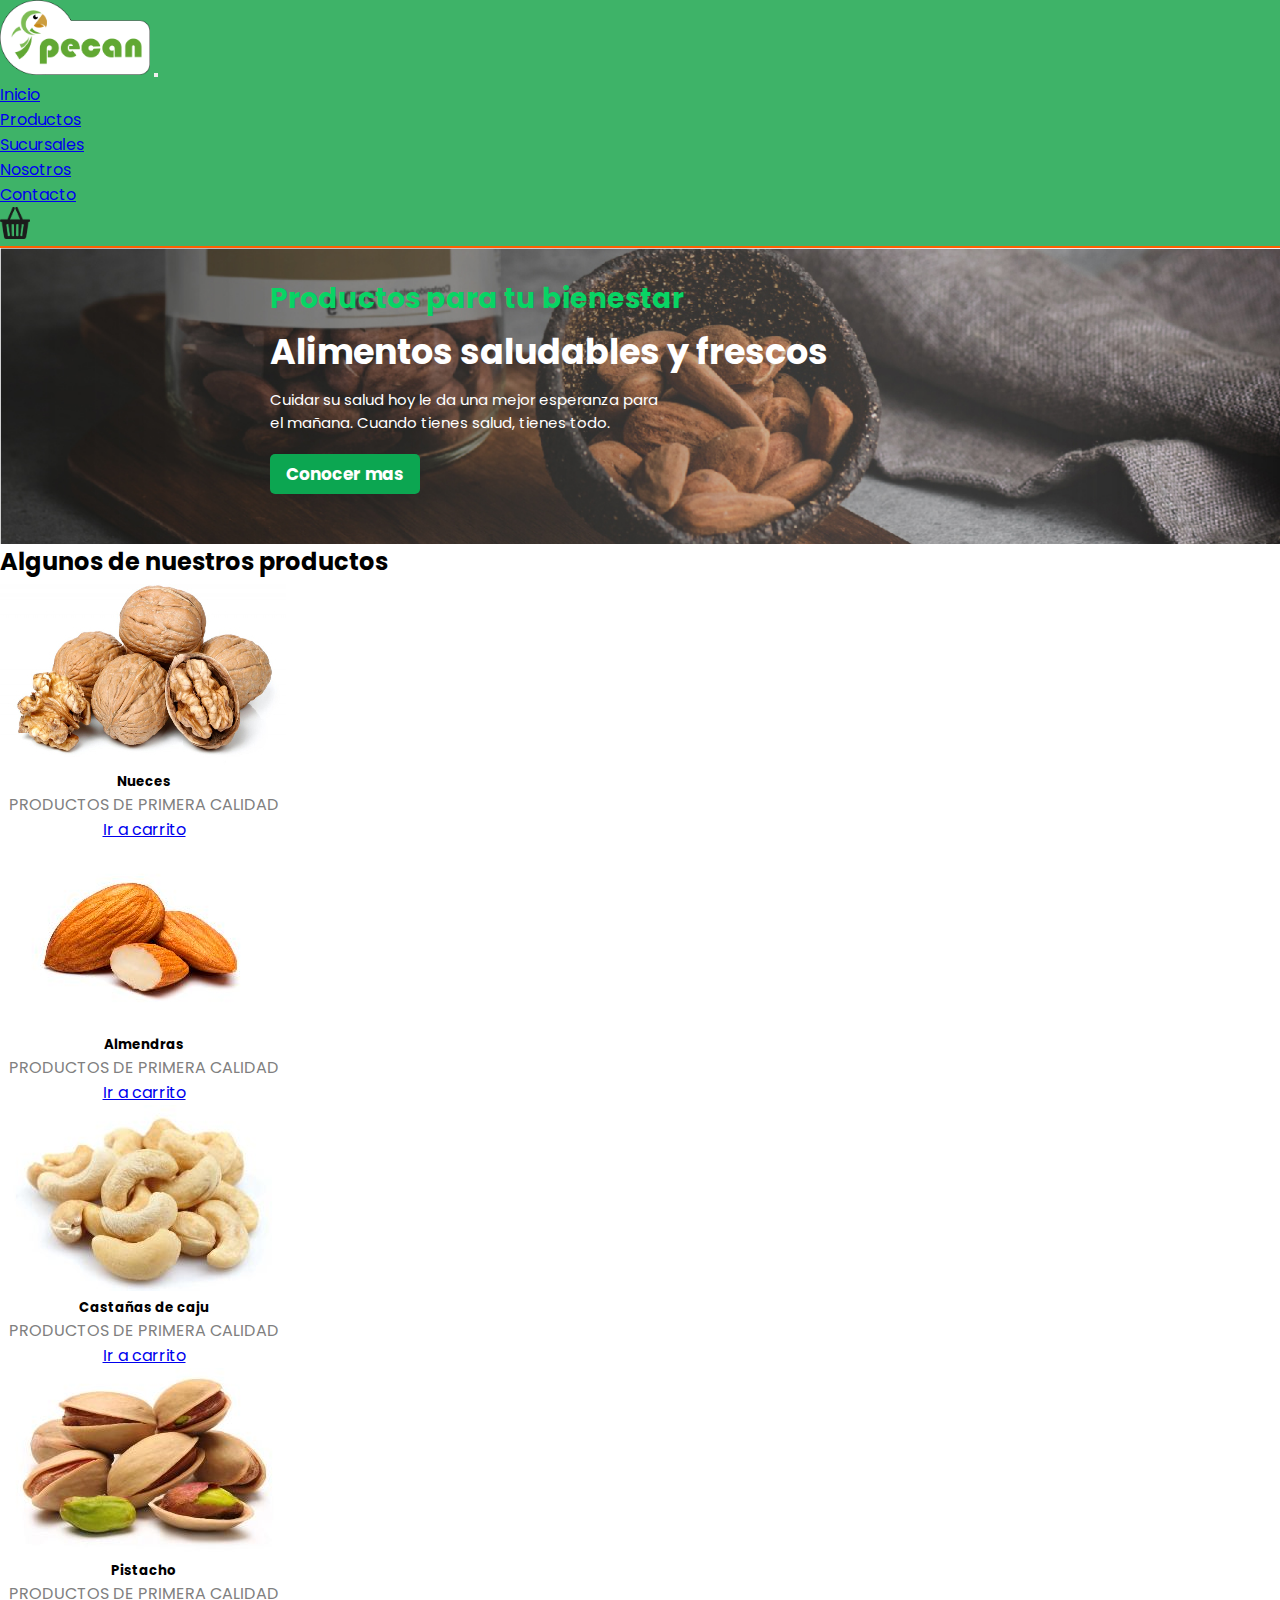
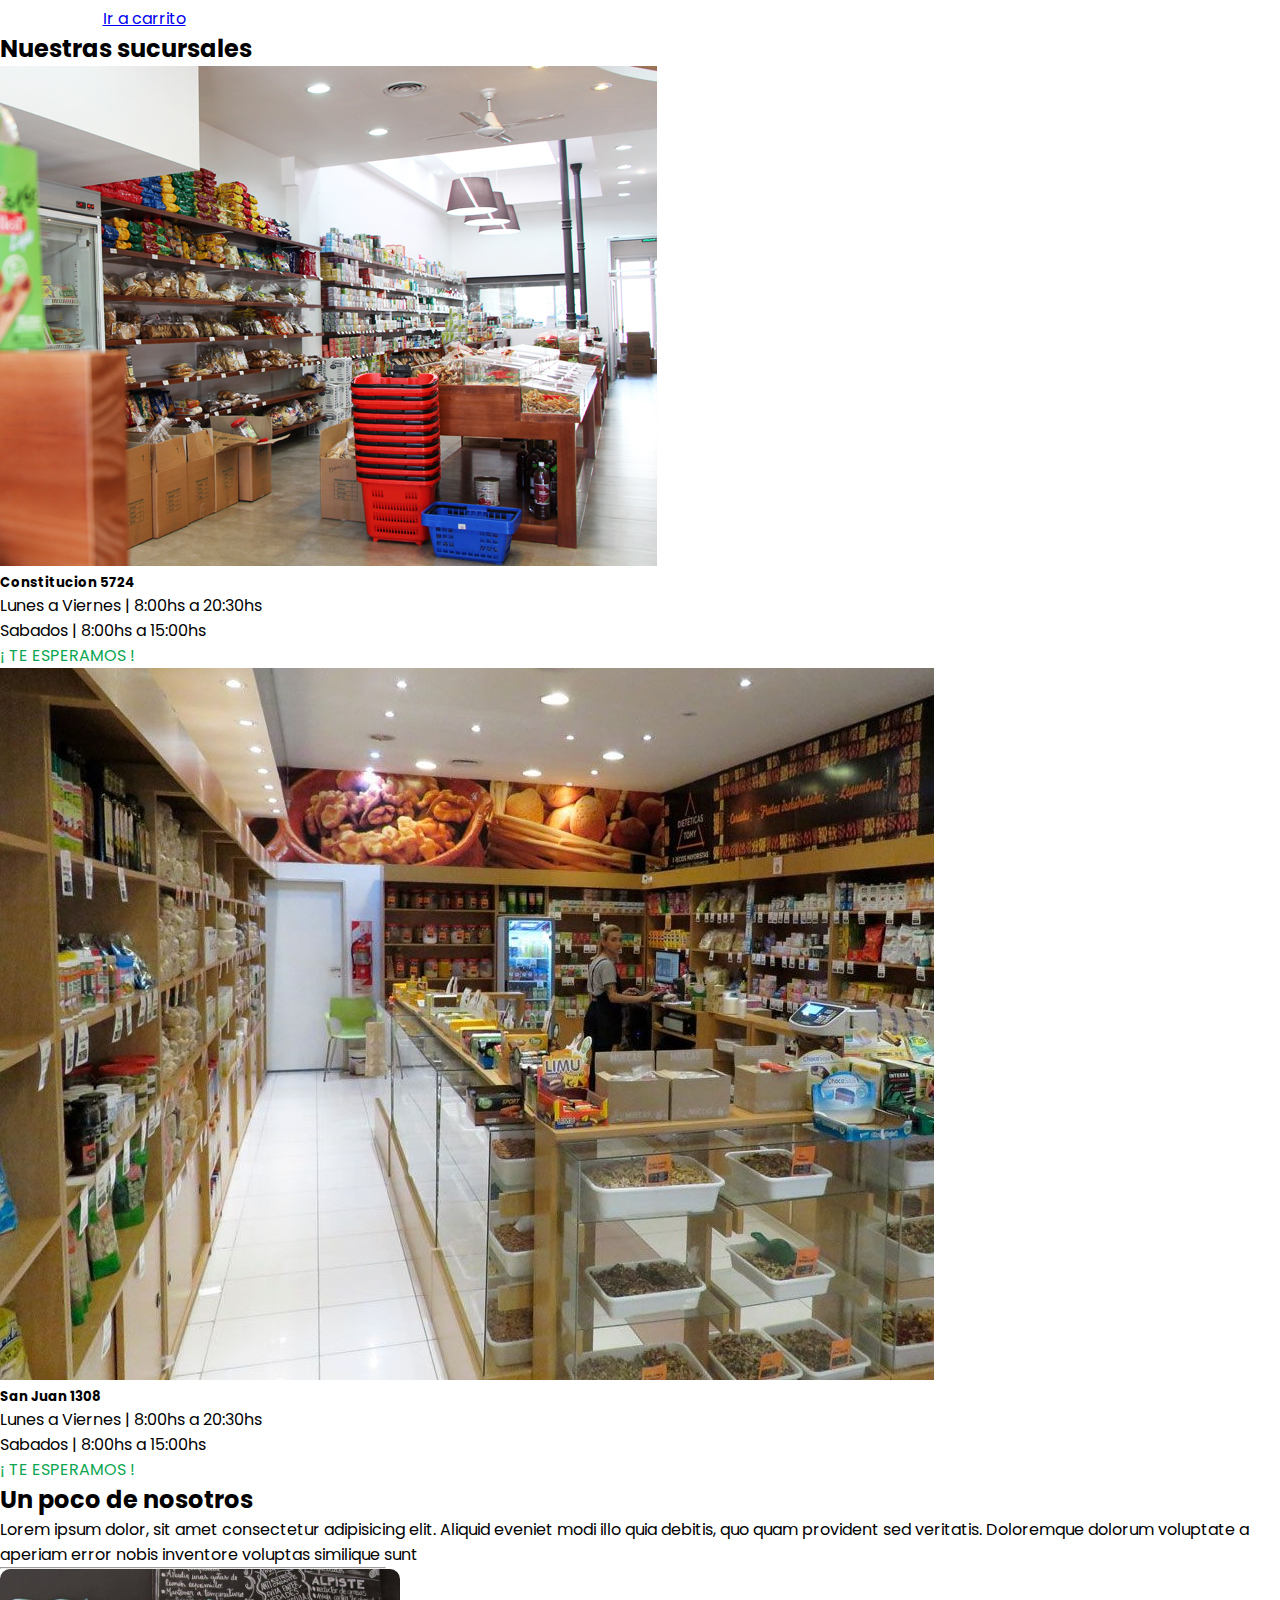
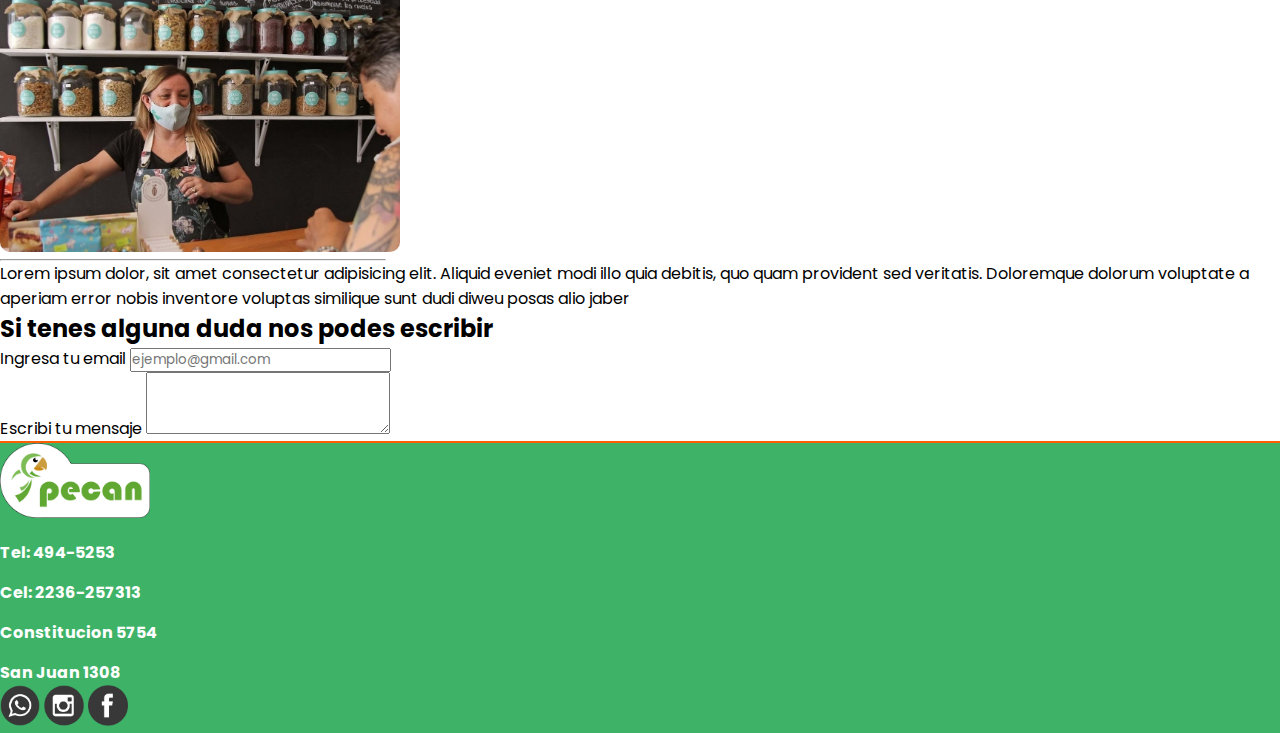
<file: index.html>
<!DOCTYPE html>
<html lang="en">
<head>
    <meta charset="UTF-8">
    <meta http-equiv="X-UA-Compatible" content="IE=edge">
    <meta name="viewport" content="width=device-width, initial-scale=1.0">
    <meta name="description" content="todo suelto de alimentos saludables,conoce productos que pensaste que no existian, envios a todo mar del plata, ofertas todos los dias">
    <meta name="keywords" content="alimentos, saludable, salud, dietetica, envios, todo suelto">
    <title>Alimentos saludables</title>
<link href="https://cdn.jsdelivr.net/npm/bootstrap@5.2.0-beta1/dist/css/bootstrap.min.css" rel="stylesheet" integrity="sha384-0evHe/X+R7YkIZDRvuzKMRqM+OrBnVFBL6DOitfPri4tjfHxaWutUpFmBp4vmVor" crossorigin="anonymous">
<link rel="stylesheet" href="./css/style.css">
<link rel="preconnect" href="https://fonts.googleapis.com">
<link rel="preconnect" href="https://fonts.gstatic.com" crossorigin>
<link href="https://fonts.googleapis.com/css2?family=Poppins&display=swap" rel="stylesheet">
</head>
<body>
    <nav class="navbar navbar-expand-lg" style="background-color: #3eb368; border-bottom: rgb(255, 94, 0) solid 2px;">
        <div class="container-fluid">
            <a class="navbar-brand mx-5" href="index.html"><img width="150px" src="./img/logoPecan.png" alt=""></a>
        <button class="navbar-toggler" type="button" data-bs-toggle="collapse" data-bs-target="#navbarNav" aria-controls="navbarNav" aria-expanded="false" aria-label="Toggle navigation">
            <span class="navbar-toggler-icon"></span>
        </button>
        <div class="collapse navbar-collapse justify-content-end mx-5 fs-5" id="navbarNav">
            <ul class="navbar-nav">
            <li class="nav-item">
                <a class="nav-link active" aria-current="page" href="#">Inicio</a>
            </li>
            <li class="nav-item">
                <a class="nav-link" href="./pages/productos.html">Productos</a>
            </li>
            <li class="nav-item">
                <a class="nav-link" href="./pages/sucursales.html">Sucursales</a>
            </li>
            <li class="nav-item">
                <a class="nav-link" href="./pages/nosotros.html">Nosotros</a>
            </li>
            <li class="nav-item">
                <a class="nav-link" href="./pages/contacto.html">Contacto</a>
            </li>
            <li class="nav-item">
              <a class="nav-link" href="carrito.html"><img width="30px" src="./img/fotocarrito.png" alt=""></a>
            </li>
            </ul>
        </div>
        </div>
    </nav>
    <header>
        <div class="contenedor">
            <div class="contenedorItem">
                <div class="contenedorTexto">
                    <h2>Productos para tu bienestar</h2>
                    <h1>Alimentos saludables y frescos</h1>
                    <p>
                        Cuidar su salud hoy le da una mejor esperanza para el mañana.
                        Cuando tienes salud, tienes todo.
                    </p>
                    <button><a href="./pages/nosotros.html" style="text-decoration: none; color: white;">Conocer mas</a></button>
                </div>
            </div>
        </div>
    </header>
    <main style="background-color: white;" !important>
        <div class="container-fluid text-center my-5">
          <div class="col-12">
            <h2>Algunos de nuestros productos</h2>
          </div>
        </div>
      <div>
        <div class="cards row justify-content-around m-5">
          <div class="card mt-2 mb-5" style="width: 18rem;">
            <img src="../img/Nueces reducida.jpg" class="card-img-top" alt="foto nuez">
            <div class="card-body" style="text-align: center;">
              <h5 class="card-title">Nueces</h5>
              <p class="card-text" style="color: grey;">PRODUCTOS DE PRIMERA CALIDAD</p>
              <a href="carrito.html" class="btn btn-success mt-5">Ir a carrito</a>
            </div>
          </div>
          <div class="card mt-2 mb-5" style="width: 18rem;">
            <img src="../img/Almendras reducida.jpg" class="card-img-top" alt="foto almendra">
            <div class="card-body" style="text-align: center;">
              <h5 class="card-title">Almendras</h5>
              <p class="card-text" style="color: grey;">PRODUCTOS DE PRIMERA CALIDAD</p>
              <a href="carrito.html" class="btn btn-success mt-5">Ir a carrito</a>
            </div>
          </div>
          <div class="card mt-2 mb-5" style="width: 18rem;">
            <img src="../img/Castañas de caju reducida.jpg" class="card-img-top" alt="foto castaña de caju">
            <div class="card-body" style="text-align: center;">
              <h5 class="card-title">Castañas de caju</h5>
              <p class="card-text" style="color: grey;">PRODUCTOS DE PRIMERA CALIDAD</p>
              <a href="carrito.html" class="btn btn-success mt-5">Ir a carrito</a>
            </div>
          </div>
          <div class="card mt-2 mb-5" style="width: 18rem;">
            <img src="../img/Pistacho reducida.jpg" class="card-img-top" alt="foto pistacho">
            <div class="card-body" style="text-align: center;">
              <h5 class="card-title">Pistacho</h5>
              <p class="card-text" style="color: grey;">PRODUCTOS DE PRIMERA CALIDAD</p>
              <a href="carrito.html" class="btn btn-success mt-5">Ir a carrito</a>
            </div>
          </div>
          <div class="container-fluid text-center mt-5">
            <div class="col-12">
              <h2>Nuestras sucursales</h2>
            </div>
          </div>
          <div class="card mb-3 mt-5" style="max-width: 800px;">
            <div class="row g-0">
              <div class="col-md-4">
                <img src="./img/sucursalConsti.jpg" class="img-fluid rounded-start" alt="foto sucursal constitucion">
              </div>
              <div class="col-md-8">
                <div class="card-body fs-5">
                  <h5 class="card-title fs-4">Constitucion 5724</h5>
                  <p class="card-text">Lunes a Viernes | 8:00hs a 20:30hs</p>
                  <p class="card-text">Sabados | 8:00hs a 15:00hs</p>
                  <p class="card-text" style="color: rgb(12, 166, 81);">¡ TE ESPERAMOS !</p>
                </div>
              </div>
            </div>
          </div>
          <div class="card mb-3 mt-5" style="max-width: 800px;">
            <div class="row g-0">
              <div class="col-md-4">
                <img src="./img/sucursalSanjuann.jpeg" class="img-fluid rounded-start" alt="foto sucursal san juan">
              </div>
              <div class="col-md-8">
                <div class="card-body fs-5">
                  <h5 class="card-title fs-4">San Juan 1308</h5>
                  <p class="card-text">Lunes a Viernes | 8:00hs a 20:30hs</p>
                  <p class="card-text">Sabados | 8:00hs a 15:00hs</p>
                  <p class="card-text" style="color: rgb(12, 166, 81);">¡ TE ESPERAMOS !</p>
                </div>
              </div>
            </div>
          </div>
          <div class="container-fluid text-center mt-5">
            <div class="col-12">
              <h2 class="mt-5 mb-4">Un poco de nosotros</h2>
            </div>
          </div>
          <div class="d-flex justify-content-center text-center">
            <div class="col-5">
              <p class="fs-4 mb-4">Lorem ipsum dolor, sit amet consectetur adipisicing elit. Aliquid eveniet modi illo quia debitis, quo quam provident sed veritatis. Doloremque dolorum voluptate a aperiam error nobis inventore voluptas similique sunt</p>
            </div>
          </div>
          <hr class="barraDivisora">
        <div class="container d-flex justify-content-center">
            <div class="">
                <img class="img-flex mb-4 mt-2" width="400px" src="./img/Nosotrosventa.jpg" style="border-radius: 10px" alt="foto de nosotros en el local">
            </div>
        </div>
        <hr class="barraDivisora">
        <div class="d-flex justify-content-center text-center">
            <div class="col-5">
                <p class="fs-4 mt-3">Lorem ipsum dolor, sit amet consectetur adipisicing elit. Aliquid eveniet modi illo quia debitis, quo quam provident sed veritatis. Doloremque dolorum voluptate a aperiam error nobis inventore voluptas similique sunt dudi diweu posas alio jaber</p>
            </div>
        </div>
        <div class="container-fluid text-center mt-5">
            <div class="col-12">
                <h2 class="mt-5">Si tenes alguna duda nos podes escribir</h2>
            </div>
        </div>
        <div class="d-flex justify-content-center mt-5">
            <div class="col-4">
                <div class="mb-3">
                    <label for="exampleFormControlInput1" class="form-label fs-5">Ingresa tu email</label>
                    <input type="email" class="form-control" id="exampleFormControlInput1" placeholder="ejemplo@gmail.com">
                </div>
                <div class="mb-3">
                    <label for="exampleFormControlTextarea1" class="form-label fs-5">Escribi tu mensaje</label>
                    <textarea class="form-control" id="exampleFormControlTextarea1" rows="3"></textarea>
                </div>
            </div>
          </div>
    </main>
    <footer>
        <div class="row container-flex text-center justify-content-center align-items-center">
            <div class="col-4">
                <img width="150px" class="logoFooter" src="../img/logoPecan.png" alt="logoLocalFooter" />
            </div>
            <div class="col-2">
                <p>Tel: 494-5253</p>
                <p>Cel: 2236-257313</p>
            </div>
            <div class="col-2">
                <p>Constitucion 5754</p>
                <p>San Juan 1308</p>
            </div>
            <div class="col-4">
                <img class="mx-4" width="40px" src="../img/logoWsp_Mesa de trabajo 1.png" alt="logowsp" />
                <img class="mx-4" width="40px" src="../img/logoInstagram_Mesa de trabajo 1.png" alt="logoinstagram" />
                <img class="mx-4" width="40px" src="../img/logoFacebook_Mesa de trabajo 1.png" alt="logofacebook" />
            </div>
        </div>
    </footer>
<script src="https://cdn.jsdelivr.net/npm/bootstrap@5.2.0-beta1/dist/js/bootstrap.bundle.min.js" integrity="sha384-pprn3073KE6tl6bjs2QrFaJGz5/SUsLqktiwsUTF55Jfv3qYSDhgCecCxMW52nD2" crossorigin="anonymous"></script>
</body>
</html>
</file>
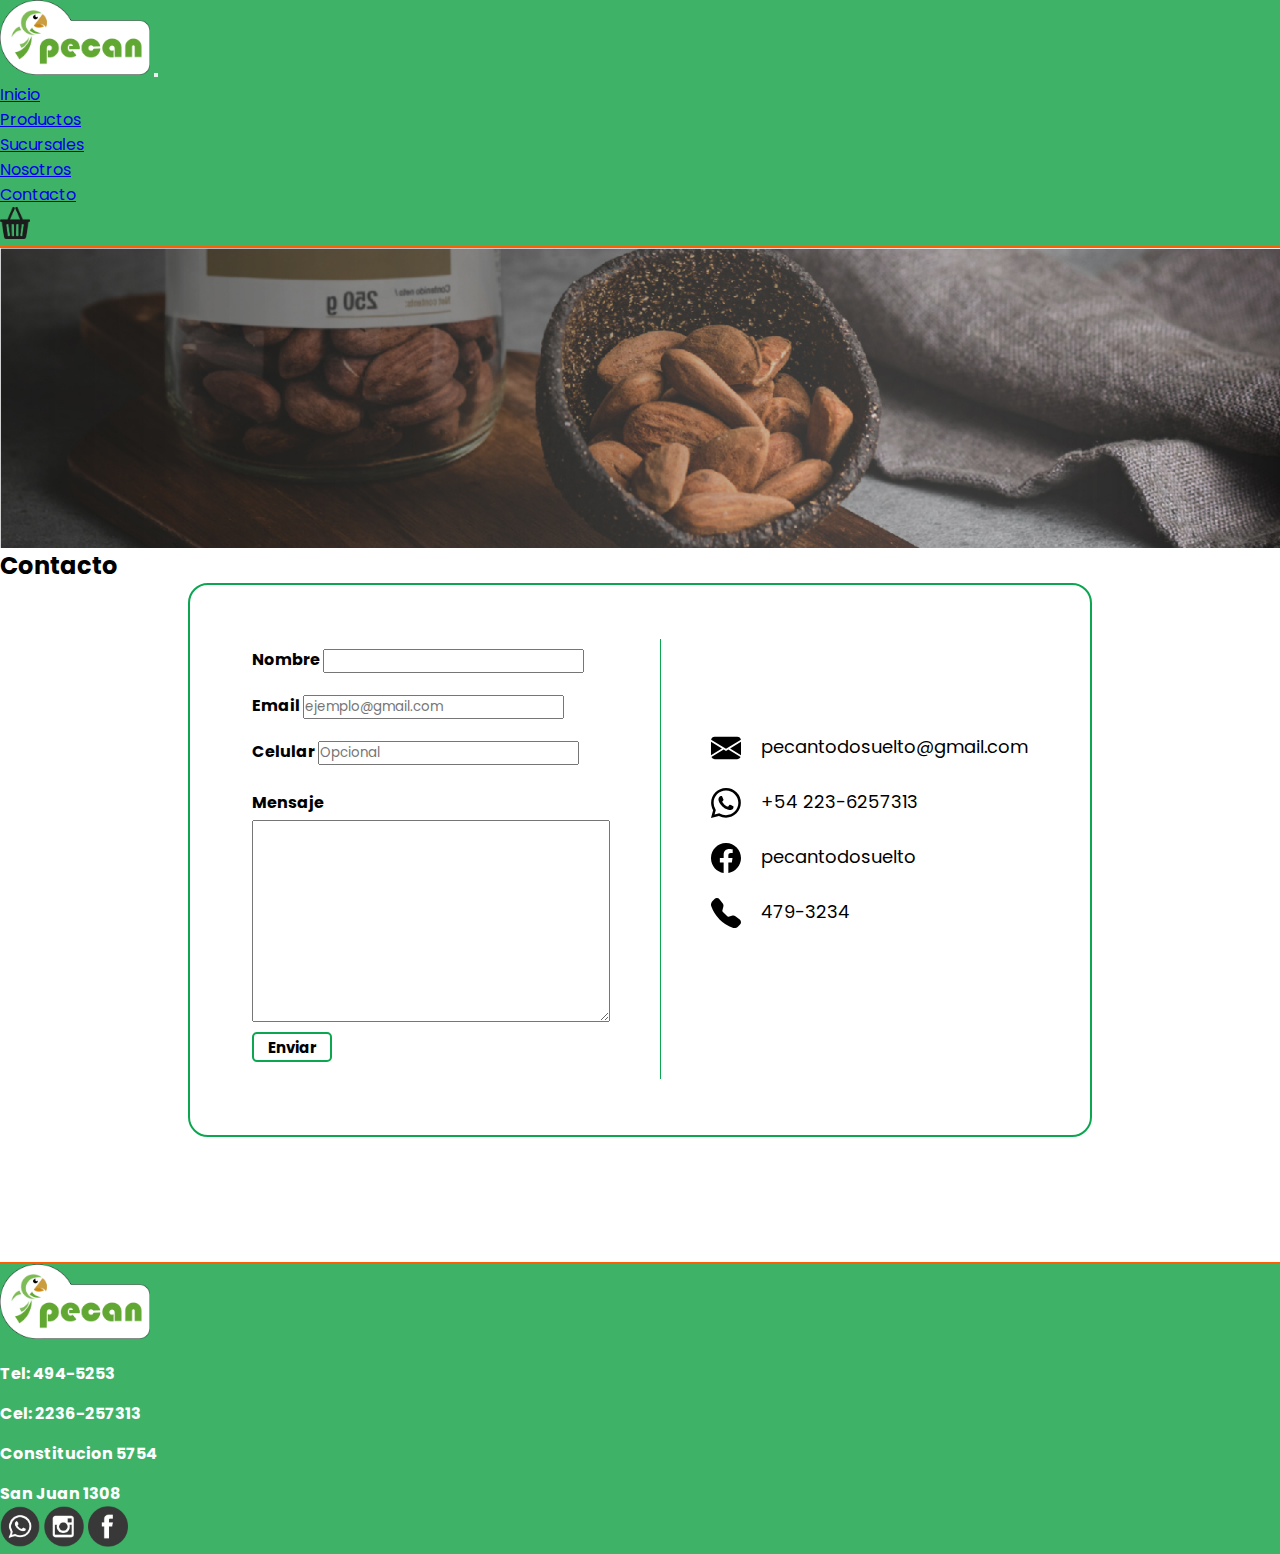
<file: pages/contacto.html>
<!DOCTYPE html>
<html lang="en">
<head>
    <meta charset="UTF-8">
    <meta http-equiv="X-UA-Compatible" content="IE=edge">
    <meta name="viewport" content="width=device-width, initial-scale=1.0">
    <meta name="description" content="cualquier duda comunicate con nosotros, presupuestos en el acto, interes en el cliente">
    <meta name="keywords" content="servicio,atencion,cliente,contacto,ayuda">
    <title>comunicate con nosotros</title>
<link href="https://cdn.jsdelivr.net/npm/bootstrap@5.2.0-beta1/dist/css/bootstrap.min.css" rel="stylesheet" integrity="sha384-0evHe/X+R7YkIZDRvuzKMRqM+OrBnVFBL6DOitfPri4tjfHxaWutUpFmBp4vmVor" crossorigin="anonymous">
<link rel="stylesheet" href="../css/style.css">
<link rel="preconnect" href="https://fonts.googleapis.com">
<link rel="preconnect" href="https://fonts.gstatic.com" crossorigin>
<link href="https://fonts.googleapis.com/css2?family=Poppins&display=swap" rel="stylesheet">
</head>
    <nav class="navbar navbar-expand-lg" style="background-color: #3eb368; border-bottom: rgb(255, 94, 0) solid 2px;"">
        <div class="container-fluid">
            <a class="navbar-brand mx-5" href="../index.html"><img width="150px" src="../img/logoPecan.png" alt=""></a>
        <button class="navbar-toggler" type="button" data-bs-toggle="collapse" data-bs-target="#navbarNav" aria-controls="navbarNav" aria-expanded="false" aria-label="Toggle navigation">
            <span class="navbar-toggler-icon"></span>
        </button>
        <div class="collapse navbar-collapse justify-content-end mx-5 fs-5" id="navbarNav">
            <ul class="navbar-nav">
            <li class="nav-item">
                <a class="nav-link active" aria-current="page" href="../index.html">Inicio</a>
            </li>
            <li class="nav-item">
                <a class="nav-link" href="productos.html">Productos</a>
            </li>
            <li class="nav-item">
                <a class="nav-link" href="sucursales.html">Sucursales</a>
            </li>
            <li class="nav-item">
                <a class="nav-link" href="nosotros.html">Nosotros</a>
            </li>
            <li class="nav-item">
                <a class="nav-link" href="contacto.html">Contacto</a>
            </li>
            <li class="nav-item">
                <a class="nav-link" href="../carrito.html"><img width="30px" src="../img/fotocarrito.png" alt=""></a>
            </li>
            </ul>
        </div>
        </div>
    </nav>
    <header style="height: 300px;"></header>
    <main>
        <div class="container-fluid text-center my-5">
            <div class="col-12">
                <h2>Contacto</h2>
            </div>
        </div>
        <div class="contact">
            <div class="contacto">
                <div class="contactoLabels">
                    <div class="contactoUno">
                        <label>Nombre</label>
                        <input type="text">
                    </div>
                    <div class="contactoDos">
                        <label>Email</label>
                        <input type="email" placeholder="ejemplo@gmail.com">
                    </div>
                    <div class="contactoTres">
                        <label>Celular</label>
                        <input type="number" placeholder="Opcional">
                    </div>
                    <div class="contactoCuatro">
                        <label>Mensaje</label>
                        <textarea name="" id="" cols="30" rows="10"></textarea>
                    </div>
                    <div>
                        <button class="btnContacto">Enviar</button>
                    </div>
                </div>
                <div class="lineaBorde"></div>
                <div class="contactoTelefonos">
                    <p class="contactoP">-----  ESCRIBINOS  -----</p>
                    <div class="contactoCinco">
                        <svg xmlns="http://www.w3.org/2000/svg" width="30" fill="currentColor" style="padding-bottom: 25px;" class="bi bi-envelope-fill" viewBox="0 0 16 16">
                            <path d="M.05 3.555A2 2 0 0 1 2 2h12a2 2 0 0 1 1.95 1.555L8 8.414.05 3.555ZM0 4.697v7.104l5.803-3.558L0 4.697ZM6.761 8.83l-6.57 4.027A2 2 0 0 0 2 14h12a2 2 0 0 0 1.808-1.144l-6.57-4.027L8 9.586l-1.239-.757Zm3.436-.586L16 11.801V4.697l-5.803 3.546Z"/>
                        </svg>
                        <p style="padding-left: 20px;">pecantodosuelto@gmail.com</p>
                    </div>
                    <div class="contactoCinco">
                        <svg xmlns="http://www.w3.org/2000/svg" width="30" fill="currentColor" style="padding-bottom: 25px;" class="bi bi-whatsapp" viewBox="0 0 16 16">
                            <path d="M13.601 2.326A7.854 7.854 0 0 0 7.994 0C3.627 0 .068 3.558.064 7.926c0 1.399.366 2.76 1.057 3.965L0 16l4.204-1.102a7.933 7.933 0 0 0 3.79.965h.004c4.368 0 7.926-3.558 7.93-7.93A7.898 7.898 0 0 0 13.6 2.326zM7.994 14.521a6.573 6.573 0 0 1-3.356-.92l-.24-.144-2.494.654.666-2.433-.156-.251a6.56 6.56 0 0 1-1.007-3.505c0-3.626 2.957-6.584 6.591-6.584a6.56 6.56 0 0 1 4.66 1.931 6.557 6.557 0 0 1 1.928 4.66c-.004 3.639-2.961 6.592-6.592 6.592zm3.615-4.934c-.197-.099-1.17-.578-1.353-.646-.182-.065-.315-.099-.445.099-.133.197-.513.646-.627.775-.114.133-.232.148-.43.05-.197-.1-.836-.308-1.592-.985-.59-.525-.985-1.175-1.103-1.372-.114-.198-.011-.304.088-.403.087-.088.197-.232.296-.346.1-.114.133-.198.198-.33.065-.134.034-.248-.015-.347-.05-.099-.445-1.076-.612-1.47-.16-.389-.323-.335-.445-.34-.114-.007-.247-.007-.38-.007a.729.729 0 0 0-.529.247c-.182.198-.691.677-.691 1.654 0 .977.71 1.916.81 2.049.098.133 1.394 2.132 3.383 2.992.47.205.84.326 1.129.418.475.152.904.129 1.246.08.38-.058 1.171-.48 1.338-.943.164-.464.164-.86.114-.943-.049-.084-.182-.133-.38-.232z"/>
                        </svg>
                        <p style="padding-left: 20px;">+54 223-6257313</p>
                    </div>
                    <div class="contactoCinco">
                        <svg xmlns="http://www.w3.org/2000/svg" width="30" fill="currentColor" style="padding-bottom: 25px;" class="bi bi-facebook" viewBox="0 0 16 16">
                            <path d="M16 8.049c0-4.446-3.582-8.05-8-8.05C3.58 0-.002 3.603-.002 8.05c0 4.017 2.926 7.347 6.75 7.951v-5.625h-2.03V8.05H6.75V6.275c0-2.017 1.195-3.131 3.022-3.131.876 0 1.791.157 1.791.157v1.98h-1.009c-.993 0-1.303.621-1.303 1.258v1.51h2.218l-.354 2.326H9.25V16c3.824-.604 6.75-3.934 6.75-7.951z"/>
                        </svg>
                        <p style="padding-left: 20px;">pecantodosuelto</p>
                    </div>
                <div class="contactoCinco">
                    <svg xmlns="http://www.w3.org/2000/svg" width="30" fill="currentColor" style="padding-bottom: 25px;" class="bi bi-telephone-fill" viewBox="0 0 16 16">
                        <path fill-rule="evenodd" d="M1.885.511a1.745 1.745 0 0 1 2.61.163L6.29 2.98c.329.423.445.974.315 1.494l-.547 2.19a.678.678 0 0 0 .178.643l2.457 2.457a.678.678 0 0 0 .644.178l2.189-.547a1.745 1.745 0 0 1 1.494.315l2.306 1.794c.829.645.905 1.87.163 2.611l-1.034 1.034c-.74.74-1.846 1.065-2.877.702a18.634 18.634 0 0 1-7.01-4.42 18.634 18.634 0 0 1-4.42-7.009c-.362-1.03-.037-2.137.703-2.877L1.885.511z"/>
                    </svg>
                    <p style="padding-left: 20px;">479-3234</p>
                    
                </div>
            </div>
            </div>
        </div>
    </main>
    <br><br><br><br><br>
    <footer>
        <div class="row container-flex text-center justify-content-center align-items-center">
            <div class="col-4">
                <a href="../img/logoPecan.png"><img width="150px" class="logoFooter" src="../img/logoPecan.png" alt="logoLocalFooter" /></a>
            </div>
            <div class="col-2">
                <p>Tel: 494-5253</p> 
                <p>Cel: 2236-257313</p>
            </div>
            <div class="col-2">
                <p>Constitucion 5754</p>
                <p>San Juan 1308</p>
            </div>
            <div class="col-4">
                <img class="mx-4" width="40px" src="../img/logoWsp_Mesa de trabajo 1.png" alt="logowsp" />
                <img class="mx-4" width="40px" src="../img/logoInstagram_Mesa de trabajo 1.png" alt="logoinstagram" />
                <img class="mx-4" width="40px" src="../img/logoFacebook_Mesa de trabajo 1.png" alt="logofacebook" />
            </div>
        </div>
    </footer>
<script src="https://cdn.jsdelivr.net/npm/bootstrap@5.2.0-beta1/dist/js/bootstrap.bundle.min.js" integrity="sha384-pprn3073KE6tl6bjs2QrFaJGz5/SUsLqktiwsUTF55Jfv3qYSDhgCecCxMW52nD2" crossorigin="anonymous"></script>
</body>
</html>
</file>
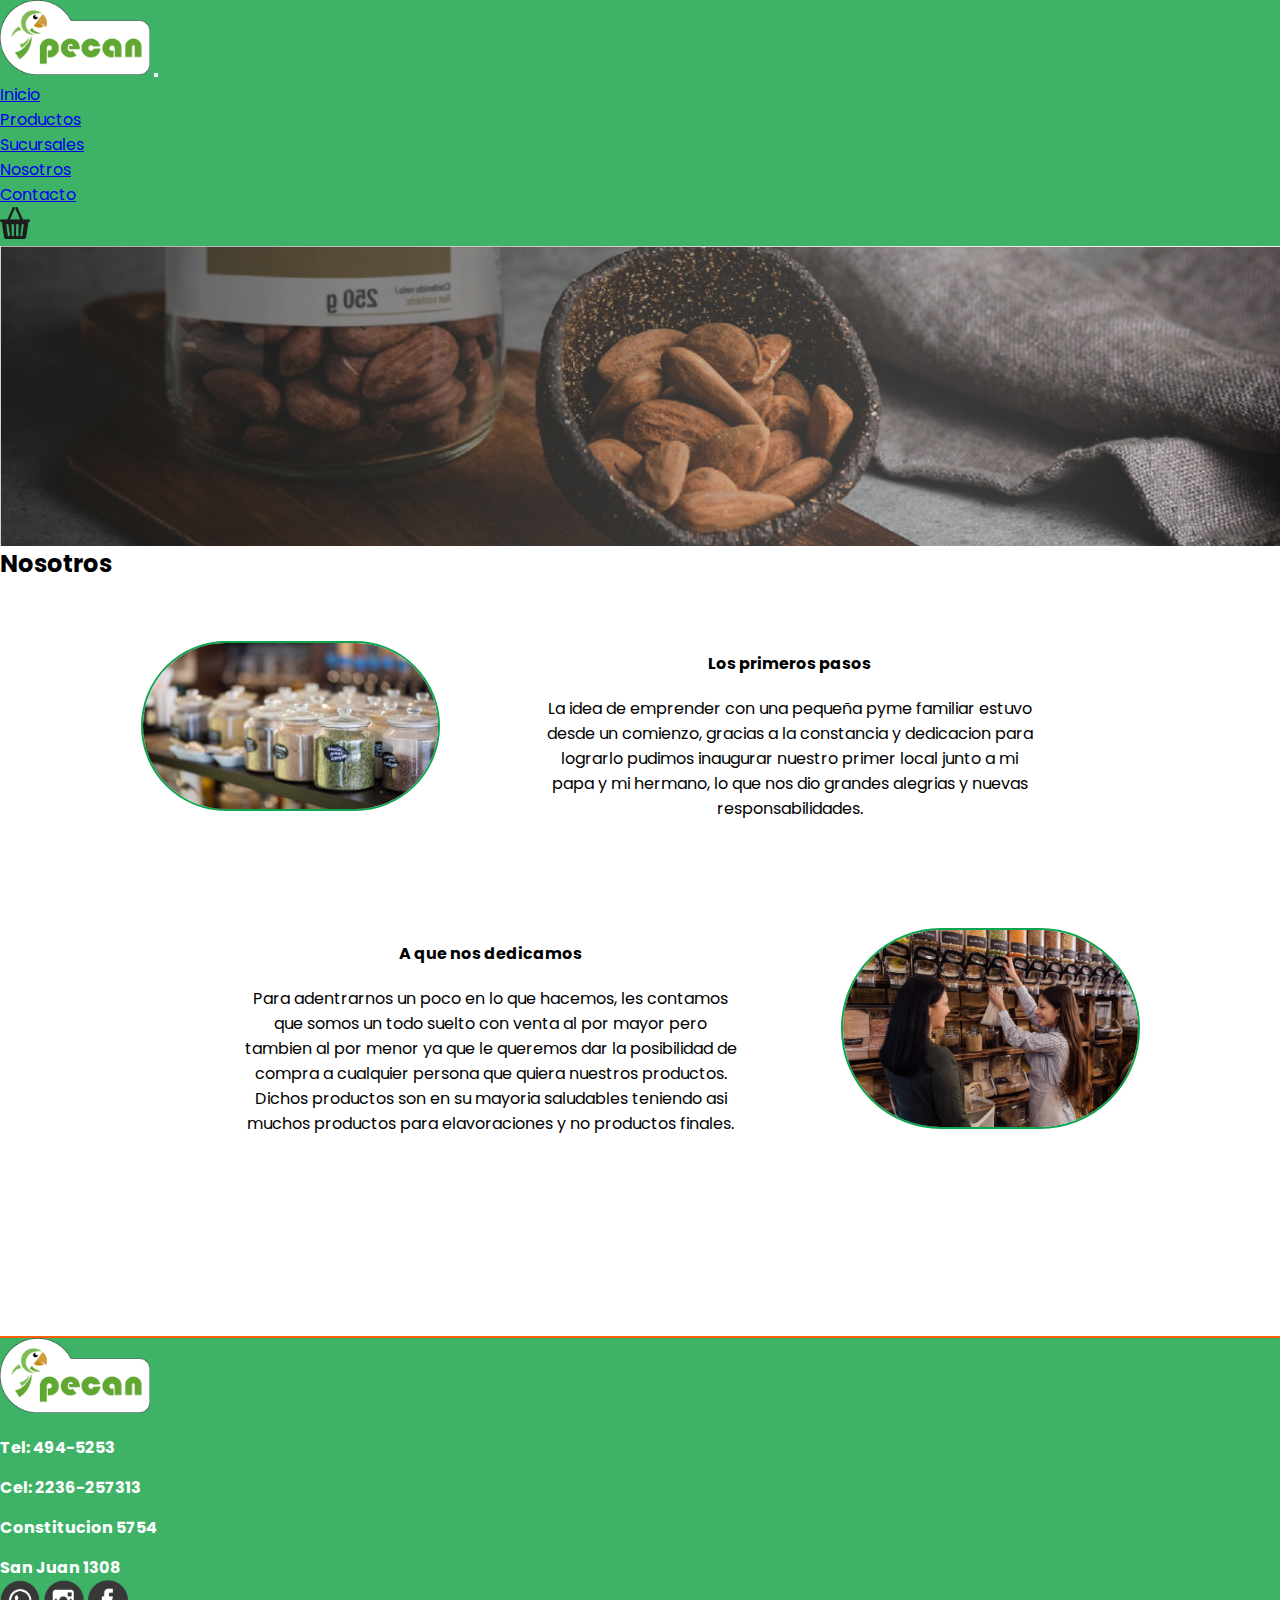
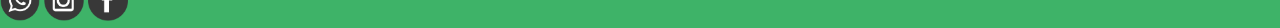
<file: pages/nosotros.html>
<!DOCTYPE html>
<html lang="en">
<head>
    <meta charset="UTF-8">
    <meta http-equiv="X-UA-Compatible" content="IE=edge">
    <meta name="viewport" content="width=device-width, initial-scale=1.0">
    <meta name="description" content="conoce la historia de nuestra pyme, saber un poco mas, crecemos de a poco">
    <meta name="keywords" content="conocer, historia,conocenos,nosotros,progreso,crecer,emprender">
    <title>nuestra historia empresarial</title>
<link href="https://cdn.jsdelivr.net/npm/bootstrap@5.2.0-beta1/dist/css/bootstrap.min.css" rel="stylesheet" integrity="sha384-0evHe/X+R7YkIZDRvuzKMRqM+OrBnVFBL6DOitfPri4tjfHxaWutUpFmBp4vmVor" crossorigin="anonymous">
<link rel="stylesheet" href="../css/style.css">
<link rel="preconnect" href="https://fonts.googleapis.com">
<link rel="preconnect" href="https://fonts.gstatic.com" crossorigin>
<link href="https://fonts.googleapis.com/css2?family=Poppins&display=swap" rel="stylesheet">
</head>
    <nav class="navbar navbar-expand-lg" style="background-color: #3eb368;">
        <div class="container-fluid">
            <a class="navbar-brand mx-5" href="../index.html"><img width="150px" src="../img/logoPecan.png" alt=""></a>
        <button class="navbar-toggler" type="button" data-bs-toggle="collapse" data-bs-target="#navbarNav" aria-controls="navbarNav" aria-expanded="false" aria-label="Toggle navigation">
            <span class="navbar-toggler-icon"></span>
        </button>
        <div class="collapse navbar-collapse justify-content-end mx-5 fs-5" id="navbarNav">
            <ul class="navbar-nav">
            <li class="nav-item">
                <a class="nav-link active" aria-current="page" href="../index.html">Inicio</a>
            </li>
            <li class="nav-item">
                <a class="nav-link" href="productos.html">Productos</a>
            </li>
            <li class="nav-item">
                <a class="nav-link" href="sucursales.html">Sucursales</a>
            </li>
            <li class="nav-item">
                <a class="nav-link" href="nosotros.html">Nosotros</a>
            </li>
            <li class="nav-item">
                <a class="nav-link" href="contacto.html">Contacto</a>
            </li>
            <li class="nav-item">
                <a class="nav-link" href="../carrito.html"><img width="30px" src="../img/fotocarrito.png" alt=""></a>
            </li>
            </ul>
        </div>
        </div>
    </nav>
    <header style="height: 300px;"></header>
    <main>
        <div class="container-fluid text-center my-5">
            <div class="col-12">
                <h2>Nosotros</h2>
            </div>
        </div>
        <div class="containersNosotros">
            <div class="containerNosotros">
                <img src="../img/Fotonosotros1.jpg" alt="">
                <div class="parrafosNosotros">
                    <h4>Los primeros pasos</h4>
                    <p>La idea de emprender con una pequeña pyme familiar estuvo desde un comienzo, gracias a la constancia y dedicacion para lograrlo pudimos inaugurar nuestro primer local junto a mi papa y mi hermano, lo que nos dio grandes alegrias y nuevas responsabilidades.</p>
                </div>
            </div>
        </div>
        <div class="containersNosotros">
            <div class="containerNosotros">
                <div class="parrafosNosotros">
                    <h4>A que nos dedicamos</h4>
                    <p>Para adentrarnos un poco en lo que hacemos, les contamos que somos un todo suelto con venta al por mayor pero tambien al por menor ya que le queremos dar la posibilidad de compra a cualquier persona que quiera nuestros productos. Dichos productos son en su mayoria saludables teniendo asi muchos productos para elavoraciones y no productos finales.</p>
                </div>
                <img src="../img/Fotonosotros2.jpg" alt="">
            </div>
        </div>
    </main>
    <br><br><br><br><br><br>
    <footer>
        <div class="row container-flex text-center justify-content-center align-items-center">
            <div class="col-4">
                <img width="150px" class="logoFooter" src="../img/logoPecan.png" alt="logoLocalFooter" />
            </div>
            <div class="col-2">
                <p>Tel: 494-5253</p>
                <p>Cel: 2236-257313</p>
            </div>
            <div class="col-2">
                <p>Constitucion 5754</p>
                <p>San Juan 1308</p>
            </div>
            <div class="col-4">
                <img class="mx-4" width="40px" src="../img/logoWsp_Mesa de trabajo 1.png" alt="logowsp" />
                <img class="mx-4" width="40px" src="../img/logoInstagram_Mesa de trabajo 1.png" alt="logoinstagram" />
                <img class="mx-4" width="40px" src="../img/logoFacebook_Mesa de trabajo 1.png" alt="logofacebook" />
            </div>
        </div>
    </footer>
<script src="https://cdn.jsdelivr.net/npm/bootstrap@5.2.0-beta1/dist/js/bootstrap.bundle.min.js" integrity="sha384-pprn3073KE6tl6bjs2QrFaJGz5/SUsLqktiwsUTF55Jfv3qYSDhgCecCxMW52nD2" crossorigin="anonymous"></script>
</body>
</html>
</file>
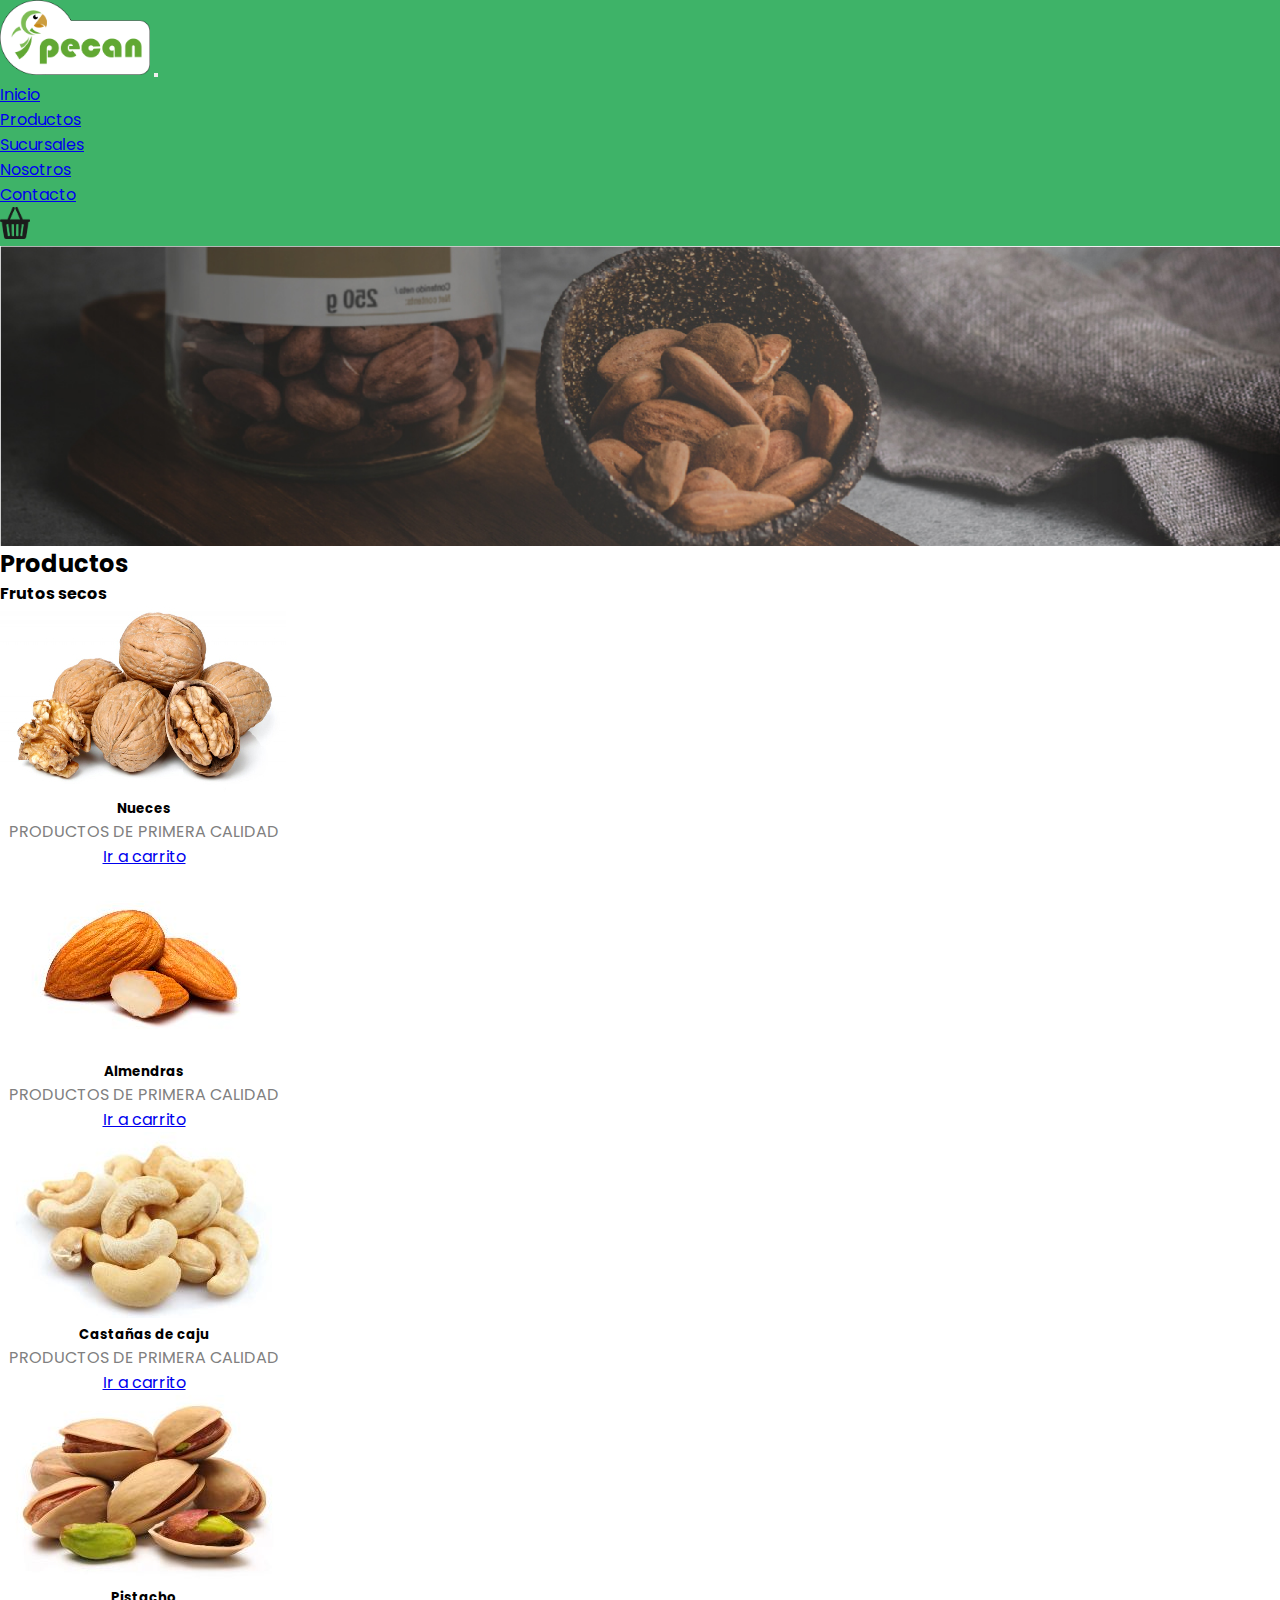
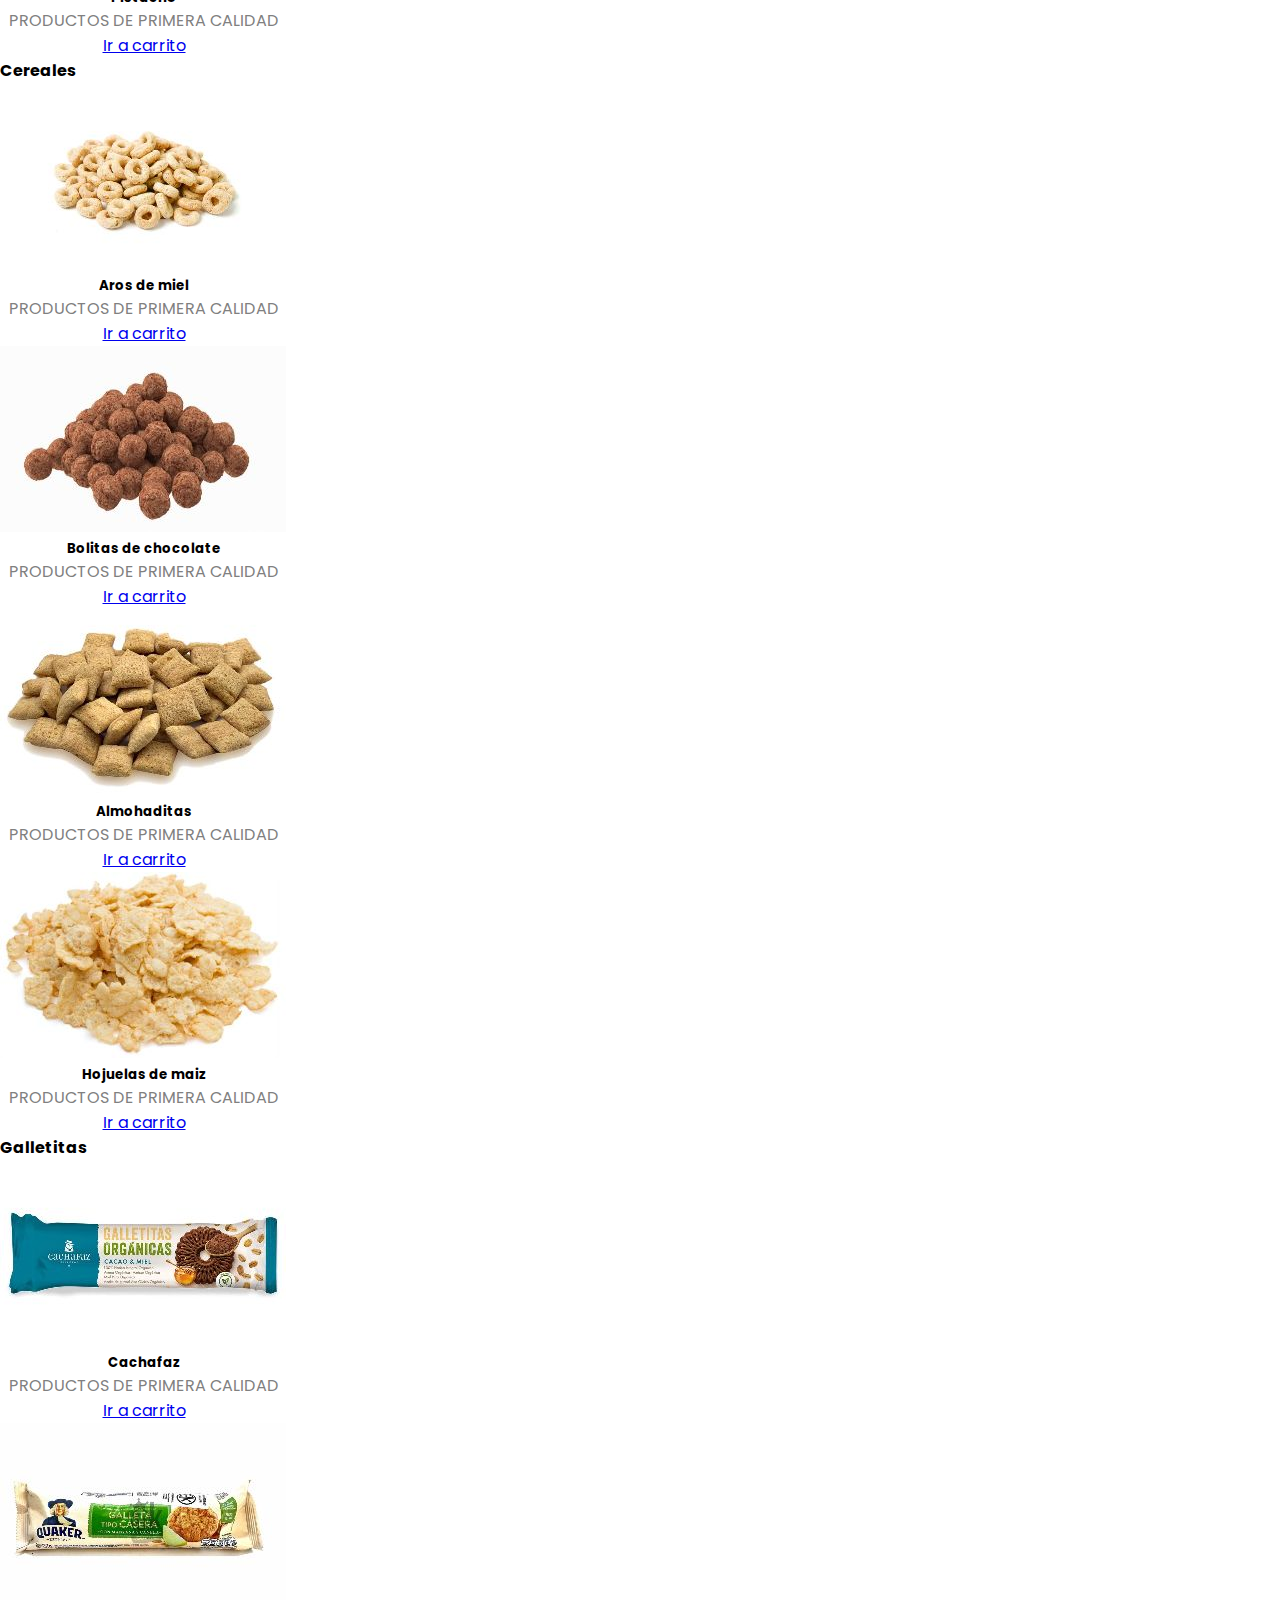
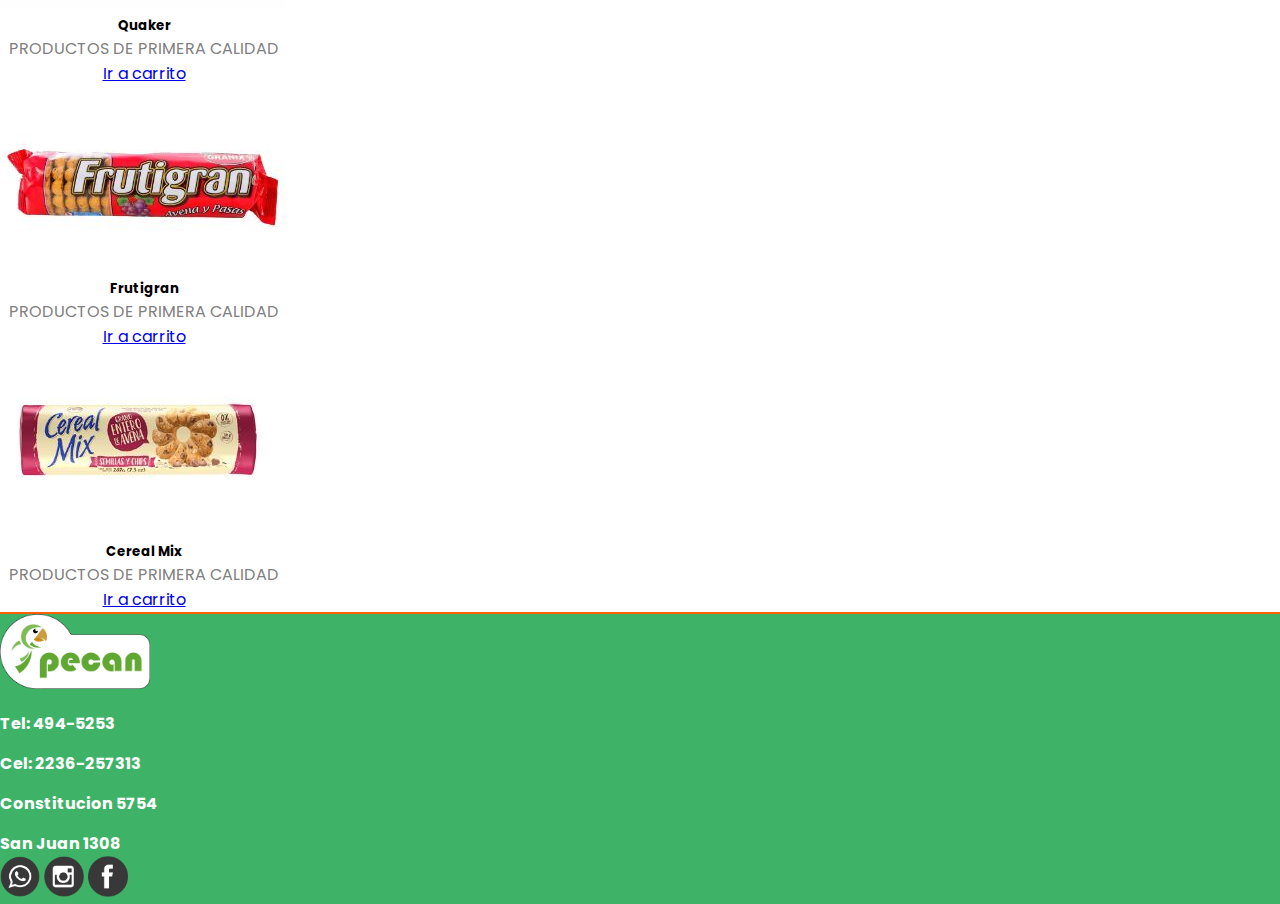
<file: pages/productos.html>
<!DOCTYPE html>
<html lang="en">
<head>
    <meta charset="UTF-8">
    <meta http-equiv="X-UA-Compatible" content="IE=edge">
    <meta name="viewport" content="width=device-width, initial-scale=1.0">
    <meta name="description" content="Los productos son de primer calidad para brindarles un buen servicio, ventas por mayor y menor">
    <meta name="keywords" content="productos,alimentos,salud,sin tacc,dietetico,sin sal,saludables">
    <title>Productos saludables</title>
<link href="https://cdn.jsdelivr.net/npm/bootstrap@5.2.0-beta1/dist/css/bootstrap.min.css" rel="stylesheet" integrity="sha384-0evHe/X+R7YkIZDRvuzKMRqM+OrBnVFBL6DOitfPri4tjfHxaWutUpFmBp4vmVor" crossorigin="anonymous">
<link rel="stylesheet" href="../css/style.css">
<link rel="preconnect" href="https://fonts.googleapis.com">
<link rel="preconnect" href="https://fonts.gstatic.com" crossorigin>
<link href="https://fonts.googleapis.com/css2?family=Poppins&display=swap" rel="stylesheet">
</head>
    <nav class="navbar navbar-expand-lg" style="background-color: #3eb368;">
        <div class="container-fluid">
            <a class="navbar-brand mx-5" href="../index.html"><img width="150px" src="../img/logoPecan.png" alt=""></a>
        <button class="navbar-toggler" type="button" data-bs-toggle="collapse" data-bs-target="#navbarNav" aria-controls="navbarNav" aria-expanded="false" aria-label="Toggle navigation">
            <span class="navbar-toggler-icon"></span>
        </button>
        <div class="collapse navbar-collapse justify-content-end mx-5 fs-5" id="navbarNav">
            <ul class="navbar-nav">
            <li class="nav-item">
                <a class="nav-link active" aria-current="page" href="../index.html">Inicio</a>
            </li>
            <li class="nav-item">
                <a class="nav-link" href="productos.html">Productos</a>
            </li>
            <li class="nav-item">
                <a class="nav-link" href="sucursales.html">Sucursales</a>
            </li>
            <li class="nav-item">
                <a class="nav-link" href="nosotros.html">Nosotros</a>
            </li>
            <li class="nav-item">
                <a class="nav-link" href="contacto.html">Contacto</a>
            </li>
            <li class="nav-item">
                <a class="nav-link" href="../carrito.html"><img width="30px" src="../img/fotocarrito.png" alt=""></a>
            </li>
            </ul>
        </div>
        </div>
    </nav>
    <header style="height: 300px;"></header>
      <div class="container-fluid text-center my-5">
        <div class="col-12">
          <h2>Productos</h2>
        </div>
      </div>
      <div class="container text-center">
        <div class="col-12 mb-5">
          <h4>Frutos secos</h4>
        </div>
      </div>
      <div class="cards row justify-content-around">
        <div class="card my-2" style="width: 18rem;">
            <img src="../img/Nueces reducida.jpg" class="card-img-top" alt="nuez">
            <div class="card-body" style="text-align: center;">
                <h5 class="card-title">Nueces</h5>
                <p class="card-text" style="color: grey;">PRODUCTOS DE PRIMERA CALIDAD</p>
                <a href="../carrito.html" class="btn btn-success mt-5">Ir a carrito</a>
            </div>
        </div>
        <div class="card my-2" style="width: 18rem;">
            <img src="../img/Almendras reducida.jpg" class="card-img-top" alt="almendra">
            <div class="card-body" style="text-align: center;">
                <h5 class="card-title">Almendras</h5>
                <p class="card-text" style="color: grey;">PRODUCTOS DE PRIMERA CALIDAD</p>
                <a href="../carrito.html" class="btn btn-success mt-5">Ir a carrito</a>
            </div>
        </div>
        <div class="card my-2" style="width: 18rem;">
            <img src="../img/Castañas de caju reducida.jpg" class="card-img-top" alt="castaña de caju">
            <div class="card-body" style="text-align: center;">
                <h5 class="card-title">Castañas de caju</h5>
                <p class="card-text" style="color: grey;">PRODUCTOS DE PRIMERA CALIDAD</p>
                <a href="../carrito.html" class="btn btn-success mt-5">Ir a carrito</a>
            </div>
        </div>
        <div class="card my-2" style="width: 18rem;">
            <img src="../img/Pistacho reducida.jpg" class="card-img-top" alt="pistacho">
            <div class="card-body" style="text-align: center;">
                <h5 class="card-title">Pistacho</h5>
                <p class="card-text" style="color: grey;">PRODUCTOS DE PRIMERA CALIDAD</p>
                <a href="../carrito.html" class="btn btn-success mt-5">Ir a carrito</a>
            </div>
        </div>
        <div class="container text-center">
            <div class="col-12">
                <h4 class="mx-5 mt-5">Cereales</h4>
            </div>
        </div>
        <div class="cards row justify-content-around m-5">
            <div class="card" style="width: 18rem;">
                <img src="../img/Aros de miel  reducida.jpg" class="card-img-top" alt="aros de miel">
                <div class="card-body" style="text-align: center;">
                    <h5 class="card-title">Aros de miel</h5>
                    <p class="card-text" style="color: grey;">PRODUCTOS DE PRIMERA CALIDAD</p>
                    <a href="../carrito.html" class="btn btn-success mt-5">Ir a carrito</a>
                </div>
            </div>
            <div class="card" style="width: 18rem;">
                <img src="../img/Cereales de choco  reducida.jpg" class="card-img-top" alt="bolitas de chocolate">
                <div class="card-body" style="text-align: center;">
                    <h5 class="card-title">Bolitas de chocolate</h5>
                    <p class="card-text" style="color: grey;">PRODUCTOS DE PRIMERA CALIDAD</p>
                    <a href="../carrito.html" class="btn btn-success mt-5">Ir a carrito</a>
                </div>
            </div>
            <div class="card" style="width: 18rem;">
                <img src="../img/Almohaditas  reducida.jpg" class="card-img-top" alt="almohaditas cereales">
                <div class="card-body" style="text-align: center;">
                    <h5 class="card-title">Almohaditas</h5>
                    <p class="card-text" style="color: grey;">PRODUCTOS DE PRIMERA CALIDAD</p>
                    <a href="../carrito.html" class="btn btn-success mt-5">Ir a carrito</a>
                </div>
            </div>
            <div class="card" style="width: 18rem;">
                <img src="../img/Zucaritas reducida.jpg" class="card-img-top" alt="zucaritas">
            <div class="card-body" style="text-align: center;">
                <h5 class="card-title">Hojuelas de maiz</h5>
                <p class="card-text" style="color: grey;">PRODUCTOS DE PRIMERA CALIDAD</p>
                <a href="../carrito.html" class="btn btn-success mt-5">Ir a carrito</a>
            </div>
        </div>
        <div class="container text-center">
            <div class="col-12">
                <h4 class="mx-5 mt-5">Galletitas</h4>
            </div>
        </div>
        <div class="cards row justify-content-around m-5">
            <div class="card" style="width: 18rem;">
                <img src="../img/Galletitas cachafaz  reducida.jpg" class="card-img-top" alt="galletitas cachafaz">
                <div class="card-body" style="text-align: center;">
                    <h5 class="card-title">Cachafaz</h5>
                    <p class="card-text" style="color: grey;">PRODUCTOS DE PRIMERA CALIDAD</p>
                    <a href="../carrito.html" class="btn btn-success mt-5">Ir a carrito</a>
                </div>
            </div>
            <div class="card" style="width: 18rem;">
                <img src="../img/Quaker reducida.jpg" class="card-img-top" alt="galletitas quaker">
                <div class="card-body" style="text-align: center;">
                    <h5 class="card-title">Quaker</h5>
                    <p class="card-text" style="color: grey;">PRODUCTOS DE PRIMERA CALIDAD</p>
                    <a href="../carrito.html" class="btn btn-success mt-5">Ir a carrito</a>
                </div>
            </div>
            <div class="card" style="width: 18rem;">
                <img src="../img/Galletitas frutigran reducida.jpg" class="card-img-top" alt="galletitas frutigran">
                <div class="card-body" style="text-align: center;">
                    <h5 class="card-title">Frutigran</h5>
                    <p class="card-text" style="color: grey;">PRODUCTOS DE PRIMERA CALIDAD</p>
                    <a href="../carrito.html" class="btn btn-success mt-5">Ir a carrito</a>
            </div>
        </div>
        <div class="card" style="width: 18rem;">
            <img src="../img/Cereal mix reducida.jpg" class="card-img-top" alt="galletitas cereal mix">
            <div class="card-body" style="text-align: center;">
                <h5 class="card-title">Cereal Mix</h5>
                <p class="card-text" style="color: grey;">PRODUCTOS DE PRIMERA CALIDAD</p>
                <a href="../carrito.html" class="btn btn-success mt-5">Ir a carrito</a>
            </div>
        </div>
    </div>
    </div>
</main>
<footer>
    <div class="row container-flex text-center justify-content-center align-items-center">
        <div class="col-4" >
            <img width="150px" class="logoFooter" src="../img/logoPecan.png" alt="logoLocalFooter" />
            </div>
            <div class="col-2">
                <p>Tel: 494-5253</p>
                <p>Cel: 2236-257313</p>
            </div>
            <div class="col-2">
                <p>Constitucion 5754</p>
                <p>San Juan 1308</p>
            </div>
            <div class="col-4">
                <img class="mx-4" width="40px" src="../img/logoWsp_Mesa de trabajo 1.png" alt="logowsp" />
                <img class="mx-4" width="40px" src="../img/logoInstagram_Mesa de trabajo 1.png" alt="logoinstagram" />
                <img class="mx-4" width="40px" src="../img/logoFacebook_Mesa de trabajo 1.png" alt="logofacebook" />
            </div>
        </div>
    </footer>
<script src="https://cdn.jsdelivr.net/npm/bootstrap@5.2.0-beta1/dist/js/bootstrap.bundle.min.js" integrity="sha384-pprn3073KE6tl6bjs2QrFaJGz5/SUsLqktiwsUTF55Jfv3qYSDhgCecCxMW52nD2" crossorigin="anonymous"></script>
</body>
</html>
</file>
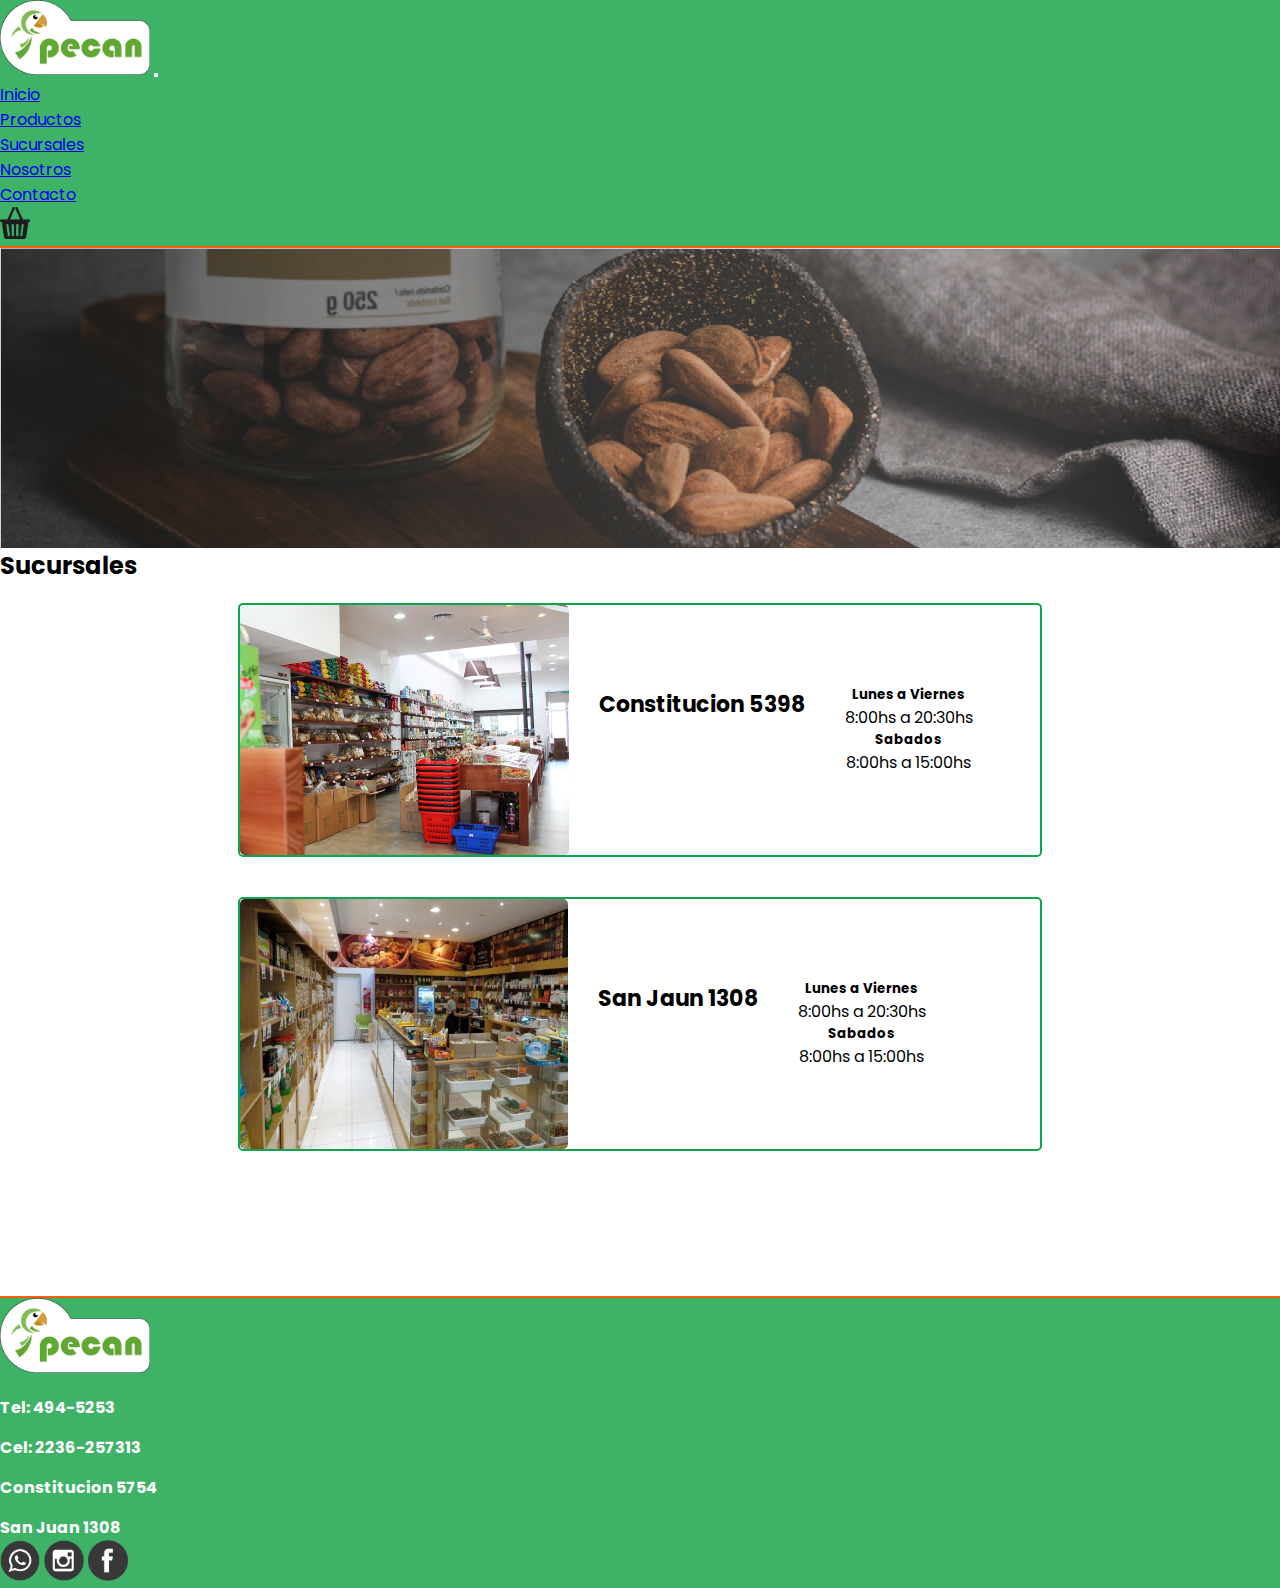
<file: pages/sucursales.html>
<!DOCTYPE html>
<html lang="en">
<head>
    <meta charset="UTF-8">
    <meta http-equiv="X-UA-Compatible" content="IE=edge">
    <meta name="viewport" content="width=device-width, initial-scale=1.0">
    <meta name="description" content="Conoce nuestras sucursales, zona Constitucion y zona san juan, disfrutalas">
    <meta name="keywords" content="locales,sucursales,lugar,direccion,ubicacion,llegar">
    <title>Sucursales y sus ubicaciones</title>
<link href="https://cdn.jsdelivr.net/npm/bootstrap@5.2.0-beta1/dist/css/bootstrap.min.css" rel="stylesheet" integrity="sha384-0evHe/X+R7YkIZDRvuzKMRqM+OrBnVFBL6DOitfPri4tjfHxaWutUpFmBp4vmVor" crossorigin="anonymous">
<link rel="stylesheet" href="../css/style.css">
<link rel="preconnect" href="https://fonts.googleapis.com">
<link rel="preconnect" href="https://fonts.gstatic.com" crossorigin>
<link href="https://fonts.googleapis.com/css2?family=Poppins&display=swap" rel="stylesheet">
</head>
    <nav class="navbar navbar-expand-lg" style="background-color: #3eb368; border-bottom: rgb(255, 94, 0) solid 2px;">
        <div class="container-fluid">
            <a class="navbar-brand mx-5" href="../index.html"><img width="150px" src="../img/logoPecan.png" alt=""></a>
        <button class="navbar-toggler" type="button" data-bs-toggle="collapse" data-bs-target="#navbarNav" aria-controls="navbarNav" aria-expanded="false" aria-label="Toggle navigation">
            <span class="navbar-toggler-icon"></span>
        </button>
        <div class="collapse navbar-collapse justify-content-end mx-5 fs-5" id="navbarNav">
            <ul class="navbar-nav">
            <li class="nav-item">
                <a class="nav-link active" aria-current="page" href="../index.html">Inicio</a>
            </li>
            <li class="nav-item">
                <a class="nav-link" href="productos.html">Productos</a>
            </li>
            <li class="nav-item">
                <a class="nav-link" href="sucursales.html">Sucursales</a>
            </li>
            <li class="nav-item">
                <a class="nav-link" href="nosotros.html">Nosotros</a>
            </li>
            <li class="nav-item">
                <a class="nav-link" href="contacto.html">Contacto</a>
            </li>
            <li class="nav-item">
                <a class="nav-link" href="../carrito.html"><img width="30px" src="../img/fotocarrito.png" alt=""></a>
            </li>
            </ul>
        </div>
        </div>
    </nav>
    <header style="height: 300px;"></header>
    <main>
        <div class="container-fluid text-center my-5">
            <div class="col-12">
                <h2>Sucursales</h2>
            </div>
        </div>
        <div class="localesTotal">
            <div class="local">
                <div>
                    <img src="../img/sucursalConsti.jpg" alt="sucursal constitucion" width="100%">
                </div>
                <div>
                    <h3>Constitucion 5398</h3>
                    <h4>¡TE ESPERAMOS!</h4>
                </div>
                <div class="cajitaHorarios">
                    <h5>Lunes a Viernes</h5>
                    <p>8:00hs a 20:30hs</p>
                    <h5>Sabados</h5>
                    <p>8:00hs a 15:00hs</p>
                </div>
            </div>
        </div>
        <div class="localesTotal">
            <div class="local">
                <div>
                    <img src="../img/sucursalSanjuann.jpeg" alt="sucursal San juann" width="100%">
                </div>
                <div>
                    <h3>San Jaun 1308</h3>
                    <h4>¡TE ESPERAMOS!</h4>
                </div>
                <div class="cajitaHorarios">
                    <h5>Lunes a Viernes</h5>
                    <p>8:00hs a 20:30hs</p>
                    <h5>Sabados</h5>
                    <p>8:00hs a 15:00hs</p>
                </div>
            </div>
        </div>
    </main>
    <br><br><br><br><br>
    <footer>
        <div class="row container-flex text-center justify-content-center align-items-center">
            <div class="col-4">
                <img width="150px" class="logoFooter" src="../img/logoPecan.png" alt="logoLocalFooter" />
            </div>
            <div class="col-2">
                <p>Tel: 494-5253</p>
                <p>Cel: 2236-257313</p>
            </div>
            <div class="col-2">
                <p>Constitucion 5754</p>
                <p>San Juan 1308</p>
            </div>
            <div class="col-4">
                <img class="mx-4" width="40px" src="../img/logoWsp_Mesa de trabajo 1.png" alt="logowsp" />
                <img class="mx-4" width="40px" src="../img/logoInstagram_Mesa de trabajo 1.png" alt="logoinstagram" />
                <img class="mx-4" width="40px" src="../img/logoFacebook_Mesa de trabajo 1.png" alt="logofacebook" />
            </div>
        </div>
    </footer>
<script src="https://cdn.jsdelivr.net/npm/bootstrap@5.2.0-beta1/dist/js/bootstrap.bundle.min.js" integrity="sha384-pprn3073KE6tl6bjs2QrFaJGz5/SUsLqktiwsUTF55Jfv3qYSDhgCecCxMW52nD2" crossorigin="anonymous"></script>
</body>
</html>
</file>
<file: css/style.css>
footer {
  background-color: #3eb368;
  border-top: rgb(255, 94, 0) solid 2px;
}
footer p {
  color: white;
  font-size: 16px;
  font-weight: bold;
  margin-top: 15px;
}

header {
  background-image: url("../img/Banner con degrade.jpg");
  background-repeat: no-repeat;
  background-size: cover;
}
header div {
  padding: 10px;
  margin-left: 80px;
}
header div h1 {
  color: white;
  font-size: 35px;
}
header div h2 {
  color: rgb(8, 212, 100);
  padding-bottom: 5px;
  font-size: 28px;
}
header div p {
  width: 400px;
  color: white;
  padding-top: 10px;
  padding-bottom: 20px;
  font-size: 15px;
}
header div button {
  width: 150px;
  height: 40px;
  margin-bottom: 20px;
  border: 0;
  border-radius: 5px;
  background-color: rgb(12, 166, 81);
  color: white;
  font-size: 17px;
  font-weight: bold;
}

* {
  margin: 0px;
  padding: 0px;
  font-family: "Poppins", sans-serif;
}

.localesTotal {
  display: flex;
  justify-content: center;
}
.localesTotal .local {
  width: 800px;
  display: flex;
  text-align: center;
  align-items: center;
  border: 2px solid rgb(12, 166, 81);
  border-radius: 5px;
  margin: 20px 0px;
}
.localesTotal .local img {
  display: flex;
  justify-content: start;
  border-radius: 5px;
  height: 250px;
}
.localesTotal .local h3 {
  font-size: 22px;
  margin: 20px 0px;
  margin-left: 30px;
}
.localesTotal .local h4 {
  font-size: 20px;
  margin: 20px 0px;
  margin-left: 24px;
  color: white;
}
.localesTotal .local .cajitaHorarios {
  margin: 20px 40px;
}

.containersNosotros {
  display: flex;
  justify-content: center;
}
.containersNosotros .containerNosotros {
  display: flex;
  justify-content: center;
  text-align: center;
  align-items: center;
  margin: 50px;
}
.containersNosotros .containerNosotros img {
  width: 25%;
  border: 2px solid rgb(12, 166, 81);
  border-radius: 100px;
}
.containersNosotros .containerNosotros .parrafosNosotros {
  display: block;
  align-items: center;
  width: 500px;
  margin: 0px 100px;
}
.containersNosotros .containerNosotros .parrafosNosotros h4 {
  padding: 20px 0px;
}

.lineaBorde {
  display: flex;
  justify-content: center;
  height: 80%;
  margin-top: 6%;
  border-left: 1px solid rgb(12, 166, 81);
}

.contact {
  display: flex;
  justify-content: center;
}
.contact .contacto {
  display: flex;
  justify-content: center;
  width: 900px;
  height: 550px;
  border: 2px solid rgb(12, 166, 81);
  border-radius: 20px;
}
.contact .contacto .contactoLabels {
  display: flex;
  flex-direction: column;
  justify-content: center;
  margin: 50px;
}
.contact .contacto .contactoLabels .contactoUno {
  padding: 10px 0px;
  font-weight: bold;
}
.contact .contacto .contactoLabels .contactoDos {
  padding: 10px 0px;
  font-weight: bold;
}
.contact .contacto .contactoLabels .contactoTres {
  padding: 10px 0px;
  font-weight: bold;
}
.contact .contacto .contactoLabels .contactoCuatro {
  display: flex;
  flex-direction: column;
  padding: 10px 0px;
  font-weight: bold;
}
.contact .contacto .contactoLabels .contactoCuatro label {
  padding: 5px 0px;
}
.contact .contacto .contactoLabels button {
  width: 80px;
  height: 30px;
  margin-bottom: 20px;
  border: 2px solid rgb(12, 166, 81);
  border-radius: 5px;
  background-color: white;
  color: black;
  font-size: 15px;
  font-weight: bold;
}
.contact .contactoTelefonos {
  display: flex;
  flex-direction: column;
  margin: 50px;
}
.contact .contactoTelefonos .contactoP {
  display: flex;
  justify-content: center;
  color: white;
  font-size: 25px;
  font-weight: bold;
  padding: 30px 0px;
}
.contact .contactoTelefonos .contactoCinco {
  display: flex;
  flex-direction: row;
  font-size: 18px;
}

.barraDivisora {
  color: rgb(12, 166, 81);
  width: 30%;
}

.divTituloCarrito {
  display: flex;
  justify-content: center;
  padding: 2% 0%;
}

.divTituloCarritoDos{
  flex-direction: column;
  text-align: center;
}

/* .tituloCarrito {
  text-align: center;
} */
</file>
